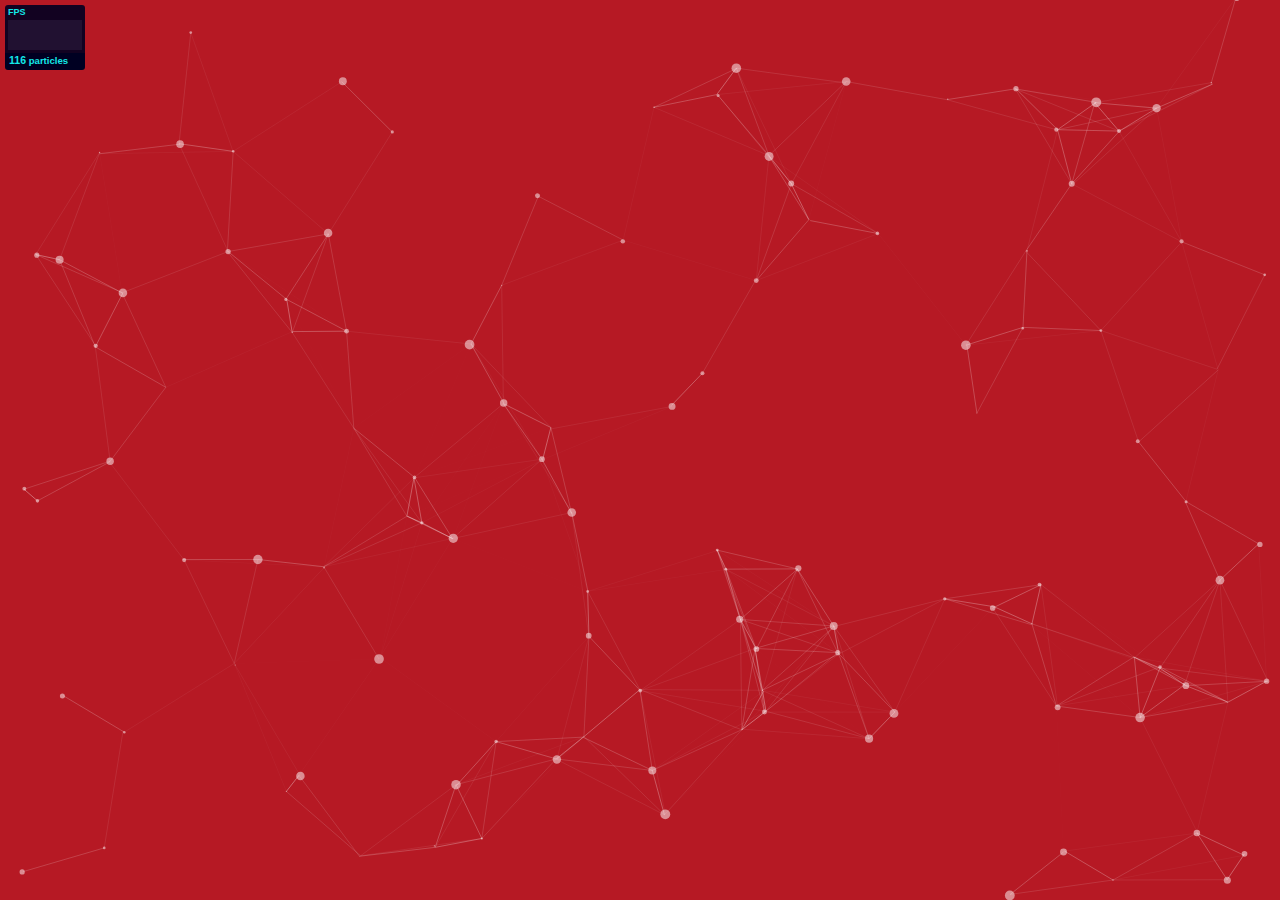
<file: Java Script/particles.js-master/demo/index.html>
<!DOCTYPE html>
<html lang="en">
<head>
  <meta charset="utf-8">
  <title>particles.js</title>
  <meta name="description" content="particles.js is a lightweight JavaScript library for creating particles.">
  <meta name="author" content="Vincent Garreau" />
  <meta name="viewport" content="width=device-width, initial-scale=1.0, minimum-scale=1.0, maximum-scale=1.0, user-scalable=no">
  <link rel="stylesheet" media="screen" href="css/style.css">
</head>
<body>

<!-- count particles -->
<div class="count-particles">
  <span class="js-count-particles">--</span> particles
</div>

<!-- particles.js container -->
<div id="particles-js"></div>

<!-- scripts -->
<script src="../particles.js"></script>
<script src="js/app.js"></script>

<!-- stats.js -->
<script src="js/lib/stats.js"></script>
<script>
  var count_particles, stats, update;
  stats = new Stats;
  stats.setMode(0);
  stats.domElement.style.position = 'absolute';
  stats.domElement.style.left = '0px';
  stats.domElement.style.top = '0px';
  document.body.appendChild(stats.domElement);
  count_particles = document.querySelector('.js-count-particles');
  update = function() {
    stats.begin();
    stats.end();
    if (window.pJSDom[0].pJS.particles && window.pJSDom[0].pJS.particles.array) {
      count_particles.innerText = window.pJSDom[0].pJS.particles.array.length;
    }
    requestAnimationFrame(update);
  };
  requestAnimationFrame(update);
</script>

</body>
</html>
</file>
<file: Java Script/particles.js-master/demo/css/style.css>
/* =============================================================================
   HTML5 CSS Reset Minified - Eric Meyer
   ========================================================================== */

html,body,div,span,object,iframe,h1,h2,h3,h4,h5,h6,p,blockquote,pre,abbr,address,cite,code,del,dfn,em,img,ins,kbd,q,samp,small,strong,sub,sup,var,b,i,dl,dt,dd,ol,ul,li,fieldset,form,label,legend,table,caption,tbody,tfoot,thead,tr,th,td,article,aside,canvas,details,figcaption,figure,footer,header,hgroup,menu,nav,section,summary,time,mark,audio,video{margin:0;padding:0;border:0;outline:0;font-size:100%;vertical-align:baseline;background:transparent}
body{line-height:1}
article,aside,details,figcaption,figure,footer,header,hgroup,menu,nav,section{display:block}
nav ul{list-style:none}
blockquote,q{quotes:none}
blockquote:before,blockquote:after,q:before,q:after{content:none}
a{margin:0;padding:0;font-size:100%;vertical-align:baseline;background:transparent;text-decoration:none}
mark{background-color:#ff9;color:#000;font-style:italic;font-weight:bold}
del{text-decoration:line-through}
abbr[title],dfn[title]{border-bottom:1px dotted;cursor:help}
table{border-collapse:collapse;border-spacing:0}
hr{display:block;height:1px;border:0;border-top:1px solid #ccc;margin:1em 0;padding:0}
input,select{vertical-align:middle}
li{list-style:none}


/* =============================================================================
   My CSS
   ========================================================================== */

/* ---- base ---- */

html,body{ 
	width:100%;
	height:100%;
	background:#111;
}

html{
  -webkit-tap-highlight-color: rgba(0, 0, 0, 0);
}

body{
  font:normal 75% Arial, Helvetica, sans-serif;
}

canvas{
  display:block;
  vertical-align:bottom;
}


/* ---- stats.js ---- */

.count-particles{
  background: #000022;
  position: absolute;
  top: 48px;
  left: 0;
  width: 80px;
  color: #13E8E9;
  font-size: .8em;
  text-align: left;
  text-indent: 4px;
  line-height: 14px;
  padding-bottom: 2px;
  font-family: Helvetica, Arial, sans-serif;
  font-weight: bold;
}

.js-count-particles{
  font-size: 1.1em;
}

#stats,
.count-particles{
  -webkit-user-select: none;
  margin-top: 5px;
  margin-left: 5px;
}

#stats{
  border-radius: 3px 3px 0 0;
  overflow: hidden;
}

.count-particles{
  border-radius: 0 0 3px 3px;
}


/* ---- particles.js container ---- */

#particles-js{
  width: 100%;
  height: 100%;
  background-color: #b61924;
  background-image: url('');
  background-size: cover;
  background-position: 50% 50%;
  background-repeat: no-repeat;
}
</file>
